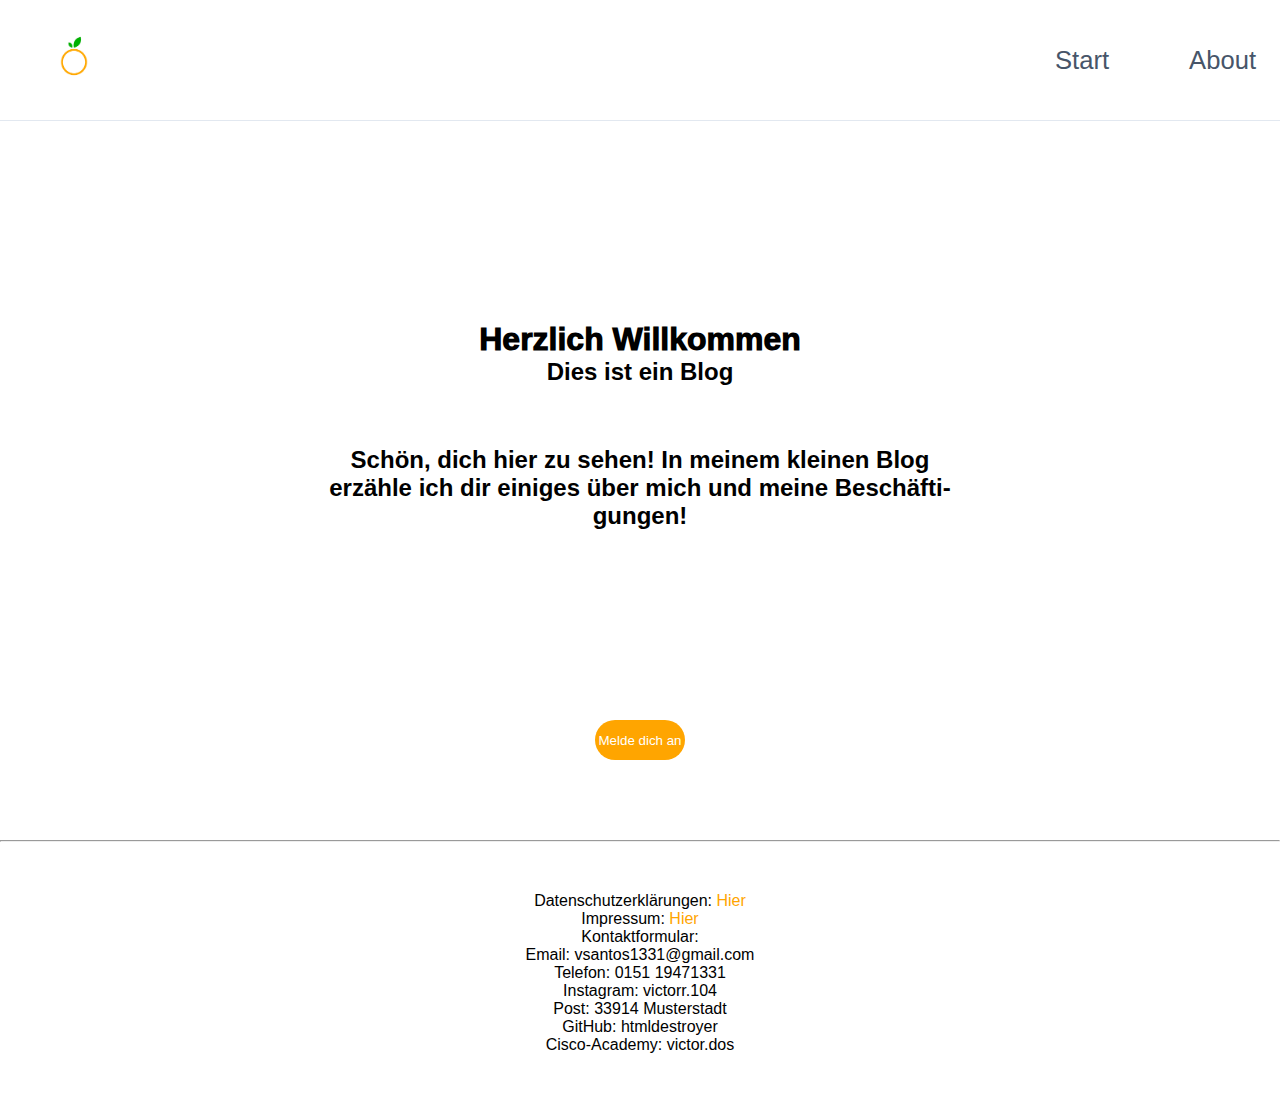
<file: index.html>
<!DOCTYPE html>
<html lang="en">
<head>
    <meta charset="UTF-8">
    <meta http-equiv="X-UA-Compatible" content="IE=edge">
    <meta name="viewport" content="width=device-width, initial-scale=1.0">
    <title>Start</title>
    <link rel="stylesheet" href="style.css">
</head>
<body>
    <header class="header">
        <nav class="navbar">
            <a href="index.html" class="nav-logo"><img src="images.png"></a>
            <ul class="nav-menu">
                <li class="nav-item">
                    <a href="index.html" class="nav-link">Start</a>
                </li>
                <li class="nav-item">
                    <a href="about.html" class="nav-link">About</a>
                </li>
            </ul>
            <div class="hamburger">
                <span class="bar"></span>
                <span class="bar"></span>
                <span class="bar"></span>
            </div>
        </nav>
        <script>
            const hamburger = document.querySelector(".hamburger");
            const navMenu = document.querySelector(".nav-menu");

            hamburger.addEventListener("click", mobileMenu);

            function mobileMenu() {
                hamburger.classList.toggle("active");
                navMenu.classList.toggle("active");
            }

            const navLink = document.querySelectorAll(".nav-link");

            navLink.forEach(n => n.addEventListener("click", closeMenu));

            function closeMenu() {
                hamburger.classList.remove("active");
                navMenu.classList.remove("active");
            }
        </script>
</header>

    <div class="inhalt">
        <h1>Herzlich Willkommen</h1>
        <h2>Dies ist ein Blog</h2>
    </div>

    <div class="inhalt-2">
        <h2>Schön, dich hier zu sehen! In meinem kleinen Blog<br>
            erzähle ich dir einiges über mich und meine
            Beschäfti-<br>
            gungen!<br></h2>
            <a href="login-page.html" id="druecken"><button>Melde dich an</button></a>
        <hr>
    </div>

    <div class="linie">
        <hr>
    </div>

    <div class="footer">
        <p>Datenschutzerklärungen: <a href="https://dsgvo-gesetz.de/">Hier</a><br>
            Impressum: <a href="https://www.e-recht24.de/artikel/datenschutz/209.html#:~:text=Ein%20Impressum%20dient%20als%20Anbieterkennzeichnung,Anspr%C3%BCche%20gegen%20diesen%20gerichtlich%20durchzusetzen.">Hier</a><br>
           Kontaktformular:<br>
           Email: vsantos1331@gmail.com<br>
           Telefon: 0151 19471331<br>
           Instagram: victorr.104<br>
           Post: 33914 Musterstadt<br>
           GitHub: htmldestroyer<br>
           Cisco-Academy: victor.dos<br></p>
    </div>
</body>
</html>
</file>
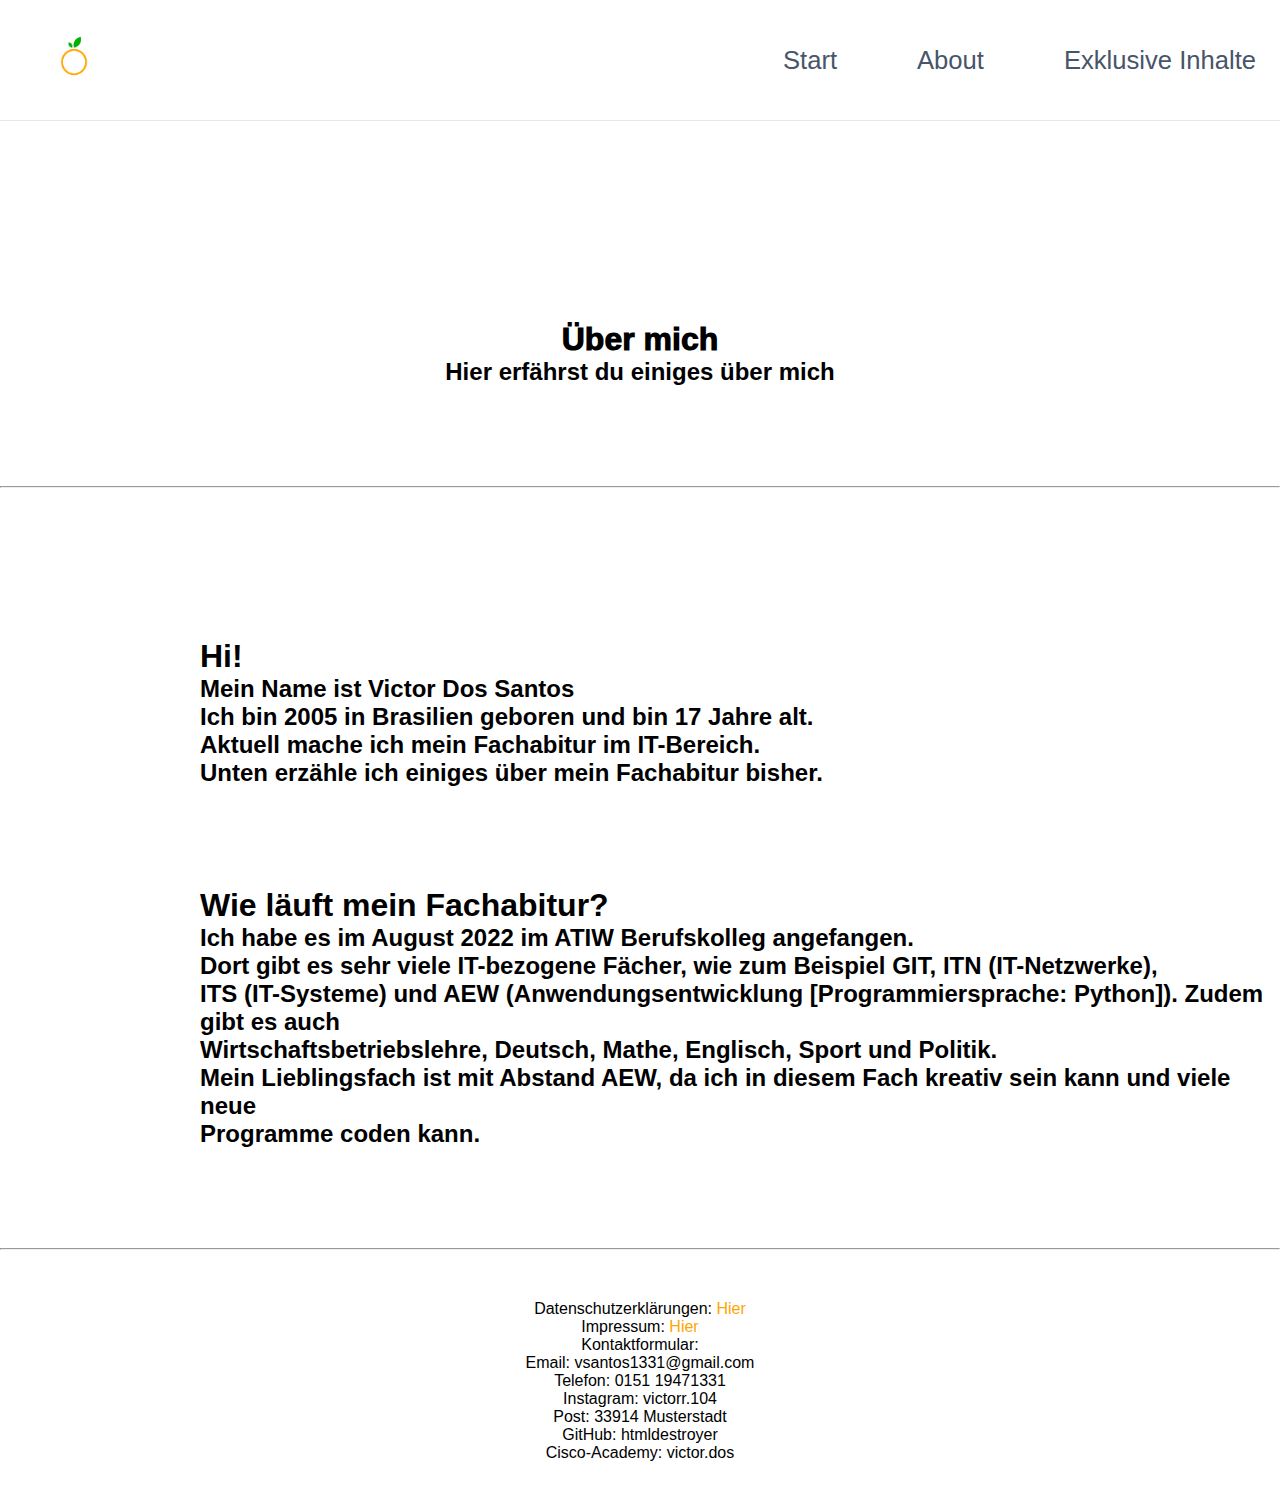
<file: about-angemeldet.html>
<!DOCTYPE html>
<html lang="en">
<head>
    <meta charset="UTF-8">
    <meta http-equiv="X-UA-Compatible" content="IE=edge">
    <meta name="viewport" content="width=device-width, initial-scale=1.0">
    <title>Über mich</title>
    <link rel="stylesheet" href="style.css">
</head>
<body>
    <header class="header">

        <nav class="navbar">
            <a href="angemeldet.html" class="nav-logo"><img src="images.png"></a>
            
            <ul class="nav-menu">
                <li class="nav-item">
                    <a href="angemeldet.html" class="nav-link">Start</a>
                </li>
                <li class="nav-item">
                    <a href="about-angemeldet.html" class="nav-link">About</a>
                </li>
                <li class="nav-item">
                    <a href="inhalte.html" class="nav-link">Exklusive Inhalte</a>
                </li>
            </ul>

            <div class="hamburger">
                <span class="bar"></span>
                <span class="bar"></span>
                <span class="bar"></span>
            </div>

        </nav>

        <script>
            const hamburger = document.querySelector(".hamburger");
            const navMenu = document.querySelector(".nav-menu");

            hamburger.addEventListener("click", mobileMenu);

            function mobileMenu() {
                hamburger.classList.toggle("active");
                navMenu.classList.toggle("active");
            }

            const navLink = document.querySelectorAll(".nav-link");

            navLink.forEach(n => n.addEventListener("click", closeMenu));

            function closeMenu() {
                hamburger.classList.remove("active");
                navMenu.classList.remove("active");
            }
        </script>

</header>

    <div class="content">
        <h1>Über mich</h1>
        <h2>Hier erfährst du einiges über mich</h2>
        <hr>
    </div>

    <div class="content-2">
        <h1>Hi!</h1>
        <h2>Mein Name ist Victor Dos Santos<br>
            Ich bin 2005 in Brasilien geboren und bin 17 Jahre alt.<br>
            Aktuell mache ich mein Fachabitur im IT-Bereich.<br>
            Unten erzähle ich einiges über mein Fachabitur bisher.</h2>
    </div>

    <div class="content-3">
        <h1 id="hallo">Wie läuft mein Fachabitur?</h1>
        <h2>
            Ich habe es im August 2022 im ATIW Berufskolleg angefangen.<br>
            Dort gibt es sehr viele IT-bezogene Fächer, wie zum Beispiel GIT, ITN (IT-Netzwerke), <br>
            ITS (IT-Systeme) und AEW (Anwendungsentwicklung [Programmiersprache: Python]). Zudem gibt es auch<br>
            Wirtschaftsbetriebslehre, Deutsch, Mathe, Englisch, Sport und Politik.<br>
            Mein Lieblingsfach ist mit Abstand AEW, da ich in diesem Fach kreativ sein kann und viele neue<br>
            Programme coden kann.<br>
        </h2>
    </div>

    <div class="linie">
        <hr>
    </div>

    <div class="footer">
        <p>Datenschutzerklärungen: <a href="https://dsgvo-gesetz.de/">Hier</a><br>
            Impressum: <a href="https://www.e-recht24.de/artikel/datenschutz/209.html#:~:text=Ein%20Impressum%20dient%20als%20Anbieterkennzeichnung,Anspr%C3%BCche%20gegen%20diesen%20gerichtlich%20durchzusetzen.">Hier</a><br>
           Kontaktformular:<br>
           Email: vsantos1331@gmail.com<br>
           Telefon: 0151 19471331<br>
           Instagram: victorr.104<br>
           Post: 33914 Musterstadt<br>
           GitHub: htmldestroyer<br>
           Cisco-Academy: victor.dos<br></p>
    </div>

</body>
</html>
</file>
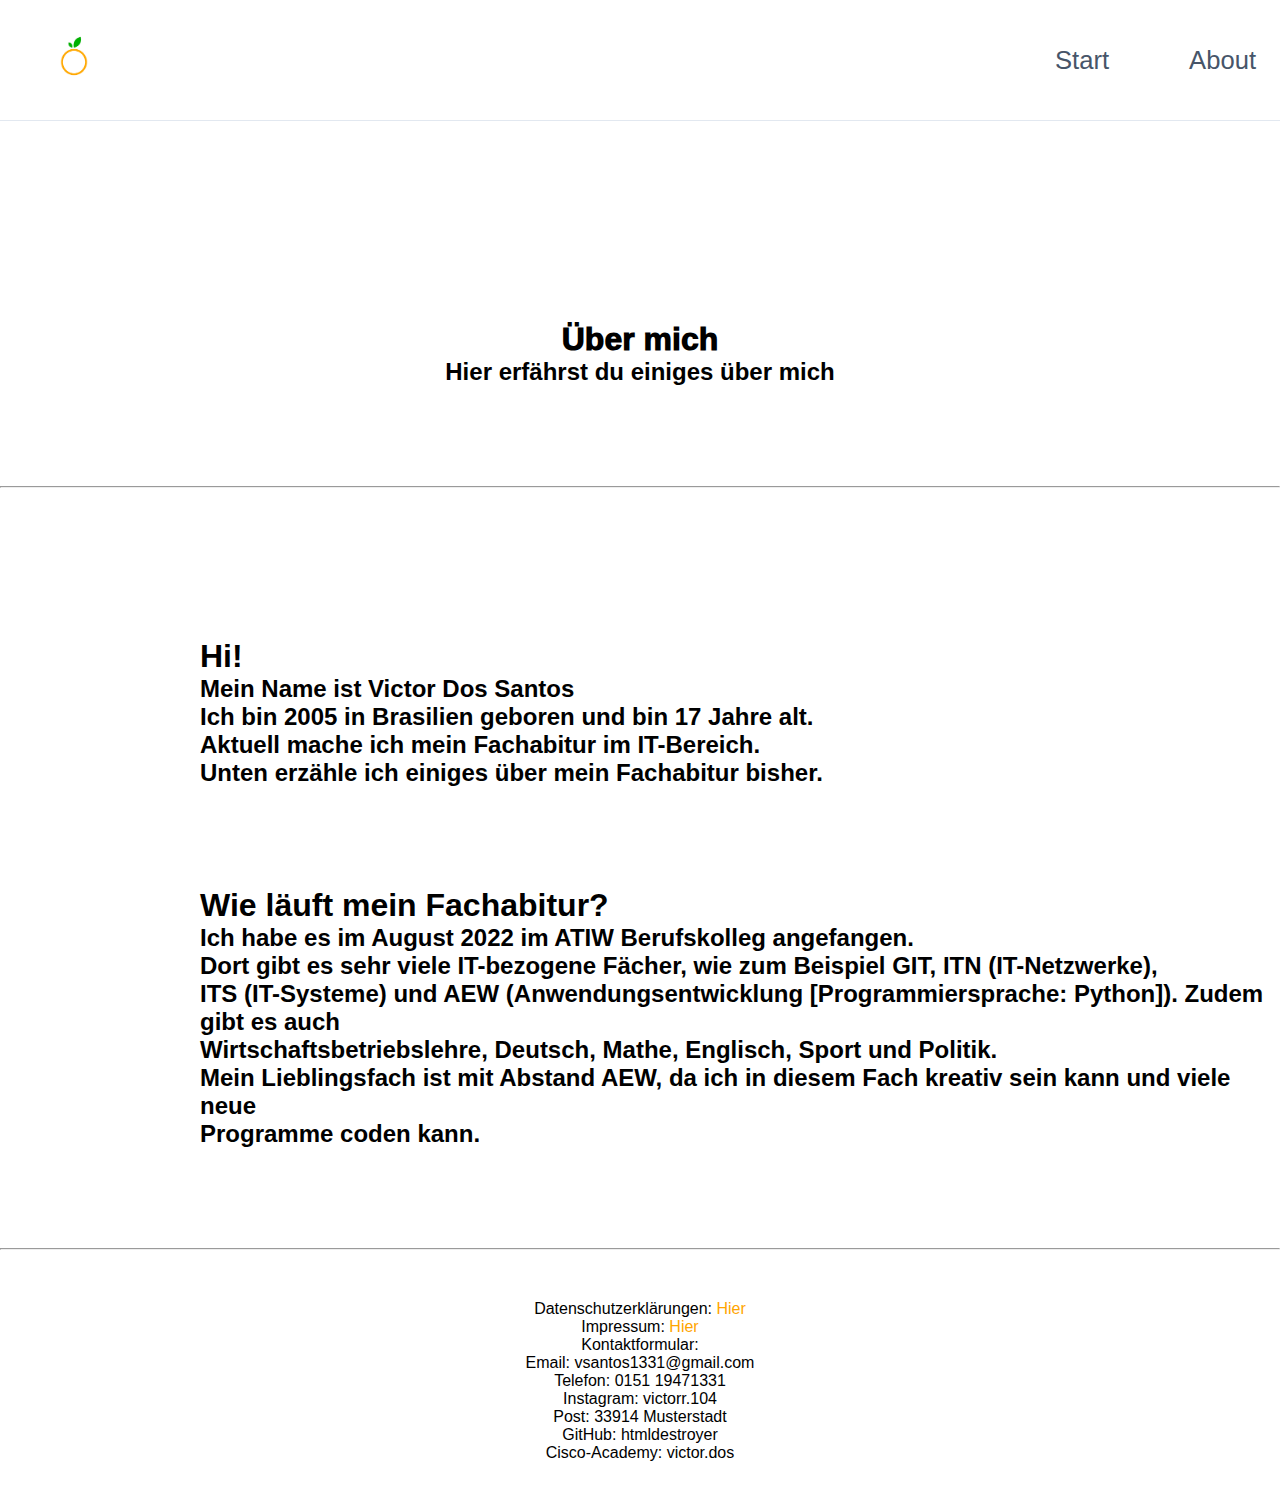
<file: about.html>
<!DOCTYPE html>
<html lang="en">
<head>
    <meta charset="UTF-8">
    <meta http-equiv="X-UA-Compatible" content="IE=edge">
    <meta name="viewport" content="width=device-width, initial-scale=1.0">
    <title>Über mich</title>
    <link rel="stylesheet" href="style.css">
</head>
<body>
    <header class="header">
        <nav class="navbar">
            <a href="index.html" class="nav-logo"><img src="images.png"></a>
            <ul class="nav-menu">
                <li class="nav-item">
                    <a href="index.html" class="nav-link">Start</a>
                </li>
                <li class="nav-item">
                    <a href="about.html" class="nav-link">About</a>
                </li>
            </ul>
            <div class="hamburger">
                <span class="bar"></span>
                <span class="bar"></span>
                <span class="bar"></span>
            </div>
        </nav>
        <script>
            const hamburger = document.querySelector(".hamburger");
            const navMenu = document.querySelector(".nav-menu");

            hamburger.addEventListener("click", mobileMenu);

            function mobileMenu() {
                hamburger.classList.toggle("active");
                navMenu.classList.toggle("active");
            }

            const navLink = document.querySelectorAll(".nav-link");

            navLink.forEach(n => n.addEventListener("click", closeMenu));

            function closeMenu() {
                hamburger.classList.remove("active");
                navMenu.classList.remove("active");
            }
        </script>
</header>
    <div class="content">
        <h1>Über mich</h1>
        <h2>Hier erfährst du einiges über mich</h2>
        <hr>
    </div>

    <div class="content-2">
        <h1>Hi!</h1>
        <h2>Mein Name ist Victor Dos Santos<br>
            Ich bin 2005 in Brasilien geboren und bin 17 Jahre alt.<br>
            Aktuell mache ich mein Fachabitur im IT-Bereich.<br>
            Unten erzähle ich einiges über mein Fachabitur bisher.</h2>
    </div>

    <div class="content-3">
        <h1 id="hallo">Wie läuft mein Fachabitur?</h1>
        <h2>
            Ich habe es im August 2022 im ATIW Berufskolleg angefangen.<br>
            Dort gibt es sehr viele IT-bezogene Fächer, wie zum Beispiel GIT, ITN (IT-Netzwerke), <br>
            ITS (IT-Systeme) und AEW (Anwendungsentwicklung [Programmiersprache: Python]). Zudem gibt es auch<br>
            Wirtschaftsbetriebslehre, Deutsch, Mathe, Englisch, Sport und Politik.<br>
            Mein Lieblingsfach ist mit Abstand AEW, da ich in diesem Fach kreativ sein kann und viele neue<br>
            Programme coden kann.<br>
        </h2>
    </div>

    <div class="linie">
        <hr>
    </div>

    <div class="footer">
        <p>Datenschutzerklärungen: <a href="https://dsgvo-gesetz.de/">Hier</a><br>
            Impressum: <a href="https://www.e-recht24.de/artikel/datenschutz/209.html#:~:text=Ein%20Impressum%20dient%20als%20Anbieterkennzeichnung,Anspr%C3%BCche%20gegen%20diesen%20gerichtlich%20durchzusetzen.">Hier</a><br>
           Kontaktformular:<br>
           Email: vsantos1331@gmail.com<br>
           Telefon: 0151 19471331<br>
           Instagram: victorr.104<br>
           Post: 33914 Musterstadt<br>
           GitHub: htmldestroyer<br>
           Cisco-Academy: victor.dos<br></p>
    </div>

    <script>
        window.alert('Nochmal ein kleiner Test :) Drück OK, um fortfahren zu können');
    </script>

</body>
</html>
</file>
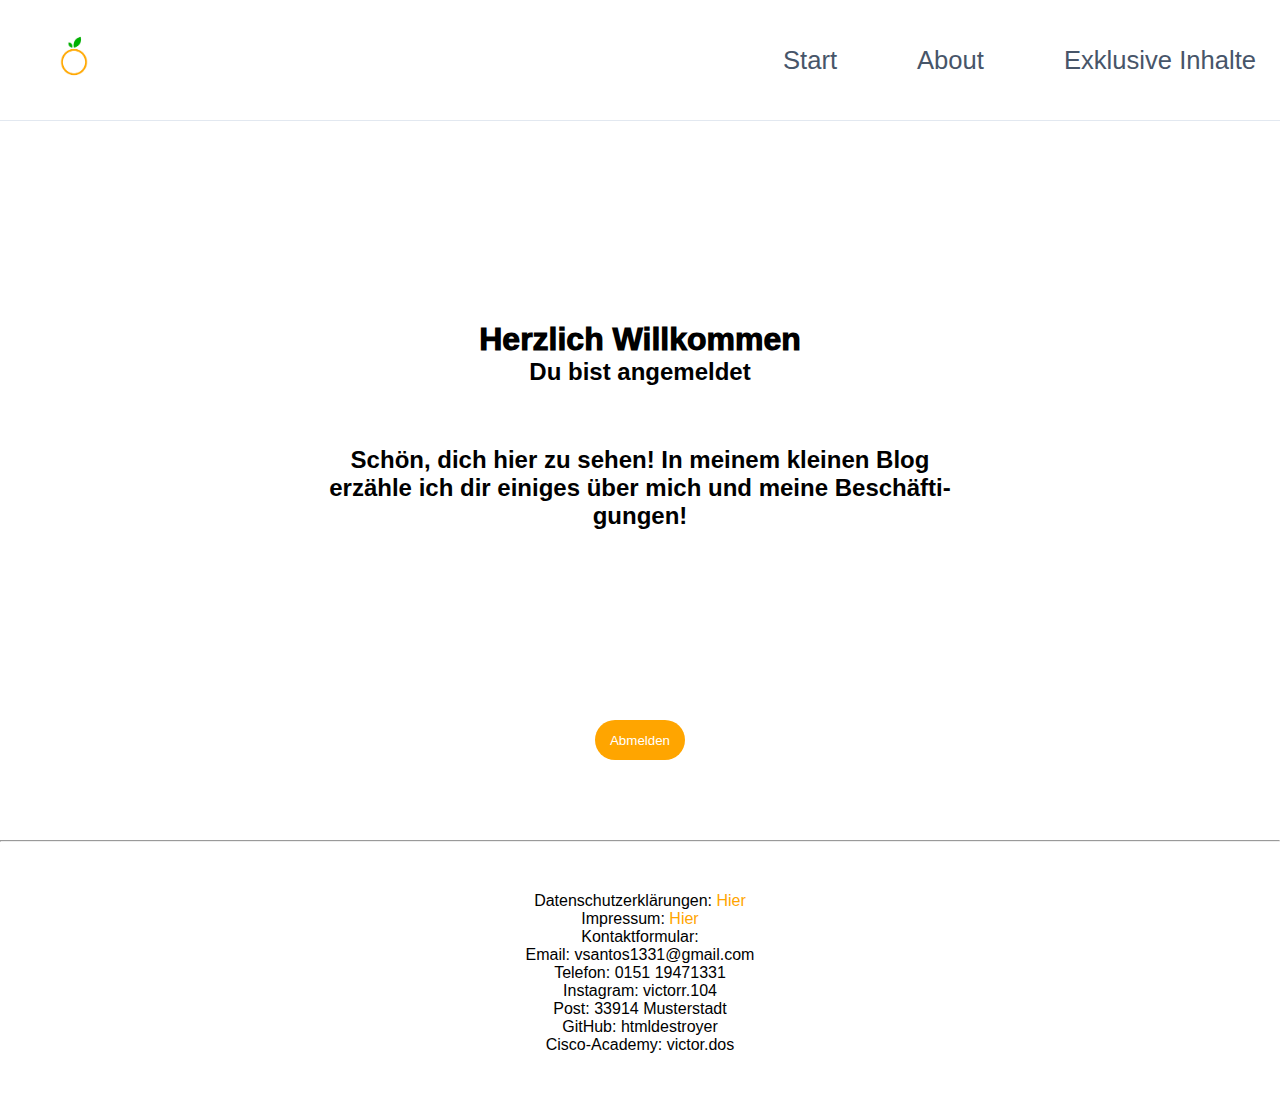
<file: angemeldet.html>
<!DOCTYPE html>
<html lang="en">
<head>
    <meta charset="UTF-8">
    <meta http-equiv="X-UA-Compatible" content="IE=edge">
    <meta name="viewport" content="width=device-width, initial-scale=1.0">
    <title>Start</title>
    <link rel="stylesheet" href="style.css">
</head>
<body>
    <header class="header">
        <nav class="navbar">
            <a href="angemeldet.html" class="nav-logo"><img src="images.png"></a>
            <ul class="nav-menu">
                <li class="nav-item">
                    <a href="angemeldet.html" class="nav-link">Start</a>
                </li>
                <li class="nav-item">
                    <a href="about-angemeldet.html" class="nav-link">About</a>
                </li>
                <li class="nav-item">
                    <a href="inhalte.html" class="nav-link">Exklusive Inhalte</a>
                </li>
            </ul>
            <div class="hamburger">
                <span class="bar"></span>
                <span class="bar"></span>
                <span class="bar"></span>
            </div>
        </nav>
        <script>
            const hamburger = document.querySelector(".hamburger");
            const navMenu = document.querySelector(".nav-menu");

            hamburger.addEventListener("click", mobileMenu);

            function mobileMenu() {
                hamburger.classList.toggle("active");
                navMenu.classList.toggle("active");
            }

            const navLink = document.querySelectorAll(".nav-link");

            navLink.forEach(n => n.addEventListener("click", closeMenu));

            function closeMenu() {
                hamburger.classList.remove("active");
                navMenu.classList.remove("active");
            }
        </script>
</header>

    <div class="inhalt">
        <h1>Herzlich Willkommen</h1>
        <h2>Du bist angemeldet</h2>
    </div>

    <div class="inhalt-2">
        <h2>Schön, dich hier zu sehen! In meinem kleinen Blog<br>
            erzähle ich dir einiges über mich und meine
            Beschäfti-<br>
            gungen!</h2>
            <a href="index.html"><button>Abmelden</button></a>
        <hr>
    </div>

    <div class="linie">
        <hr>
    </div>

    <div class="footer">
        <p>Datenschutzerklärungen: <a href="https://dsgvo-gesetz.de/">Hier</a><br>
            Impressum: <a href="https://www.e-recht24.de/artikel/datenschutz/209.html#:~:text=Ein%20Impressum%20dient%20als%20Anbieterkennzeichnung,Anspr%C3%BCche%20gegen%20diesen%20gerichtlich%20durchzusetzen.">Hier</a><br>
           Kontaktformular:<br>
           Email: vsantos1331@gmail.com<br>
           Telefon: 0151 19471331<br>
           Instagram: victorr.104<br>
           Post: 33914 Musterstadt<br>
           GitHub: htmldestroyer<br>
           Cisco-Academy: victor.dos<br></p>
    </div>

</body>
</html>
</file>
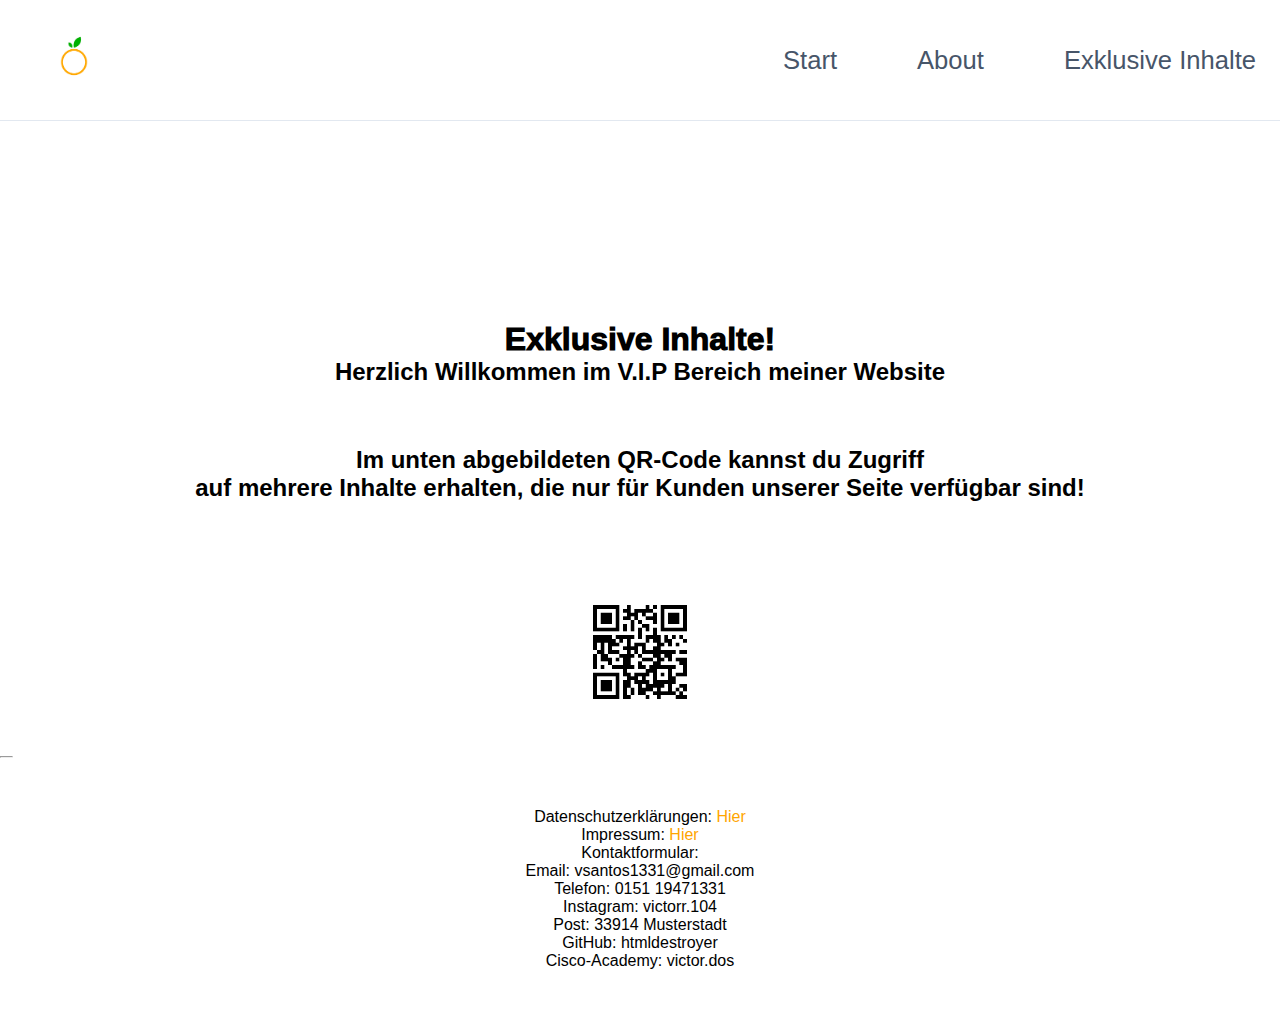
<file: inhalte.html>
<!DOCTYPE html>
<html lang="en">
<head>
    <meta charset="UTF-8">
    <meta http-equiv="X-UA-Compatible" content="IE=edge">
    <meta name="viewport" content="width=device-width, initial-scale=1.0">
    <title>Exklusive Inhalte</title>
    <link rel="stylesheet" href="style.css">
</head>
<body>
    <header class="header">
        <nav class="navbar">
            <a href="angemeldet.html" class="nav-logo"><img src="images.png"></a>
            <ul class="nav-menu">
                <li class="nav-item">
                    <a href="angemeldet.html" class="nav-link">Start</a>
                </li>
                <li class="nav-item">
                    <a href="about-angemeldet.html" class="nav-link">About</a>
                </li>
                <li class="nav-item">
                    <a href="inhalte.html" class="nav-link">Exklusive Inhalte</a>
                </li>
            </ul>
            <div class="hamburger">
                <span class="bar"></span>
                <span class="bar"></span>
                <span class="bar"></span>
            </div>
        </nav>
        <script>
            const hamburger = document.querySelector(".hamburger");
            const navMenu = document.querySelector(".nav-menu");

            hamburger.addEventListener("click", mobileMenu);

            function mobileMenu() {
                hamburger.classList.toggle("active");
                navMenu.classList.toggle("active");
            }

            const navLink = document.querySelectorAll(".nav-link");

            navLink.forEach(n => n.addEventListener("click", closeMenu));

            function closeMenu() {
                hamburger.classList.remove("active");
                navMenu.classList.remove("active");
            }
        </script>
</header>

    <div class="inhalt">
        <h1>Exklusive Inhalte!</h1>
        <h2>Herzlich Willkommen im V.I.P Bereich meiner Website</h2>
    </div>

    <div class="inhalt-2">
        <h2>Im unten abgebildeten QR-Code kannst du Zugriff<br>
            auf mehrere Inhalte erhalten, die nur für Kunden unserer Seite
            verfügbar sind!<br></h2>
            <img src="Oumify_1676453654.png">
    </div>

    <div class="linie-1">
        <hr>
    </div>

    <div class="footer">
        <p>Datenschutzerklärungen: <a href="https://dsgvo-gesetz.de/">Hier</a><br>
           Impressum: <a href="https://www.e-recht24.de/artikel/datenschutz/209.html#:~:text=Ein%20Impressum%20dient%20als%20Anbieterkennzeichnung,Anspr%C3%BCche%20gegen%20diesen%20gerichtlich%20durchzusetzen.">Hier</a><br>
           Kontaktformular:<br>
           Email: vsantos1331@gmail.com<br>
           Telefon: 0151 19471331<br>
           Instagram: victorr.104<br>
           Post: 33914 Musterstadt<br>
           GitHub: htmldestroyer<br>
           Cisco-Academy: victor.dos<br></p>
    </div>
</body>
</html>
</file>
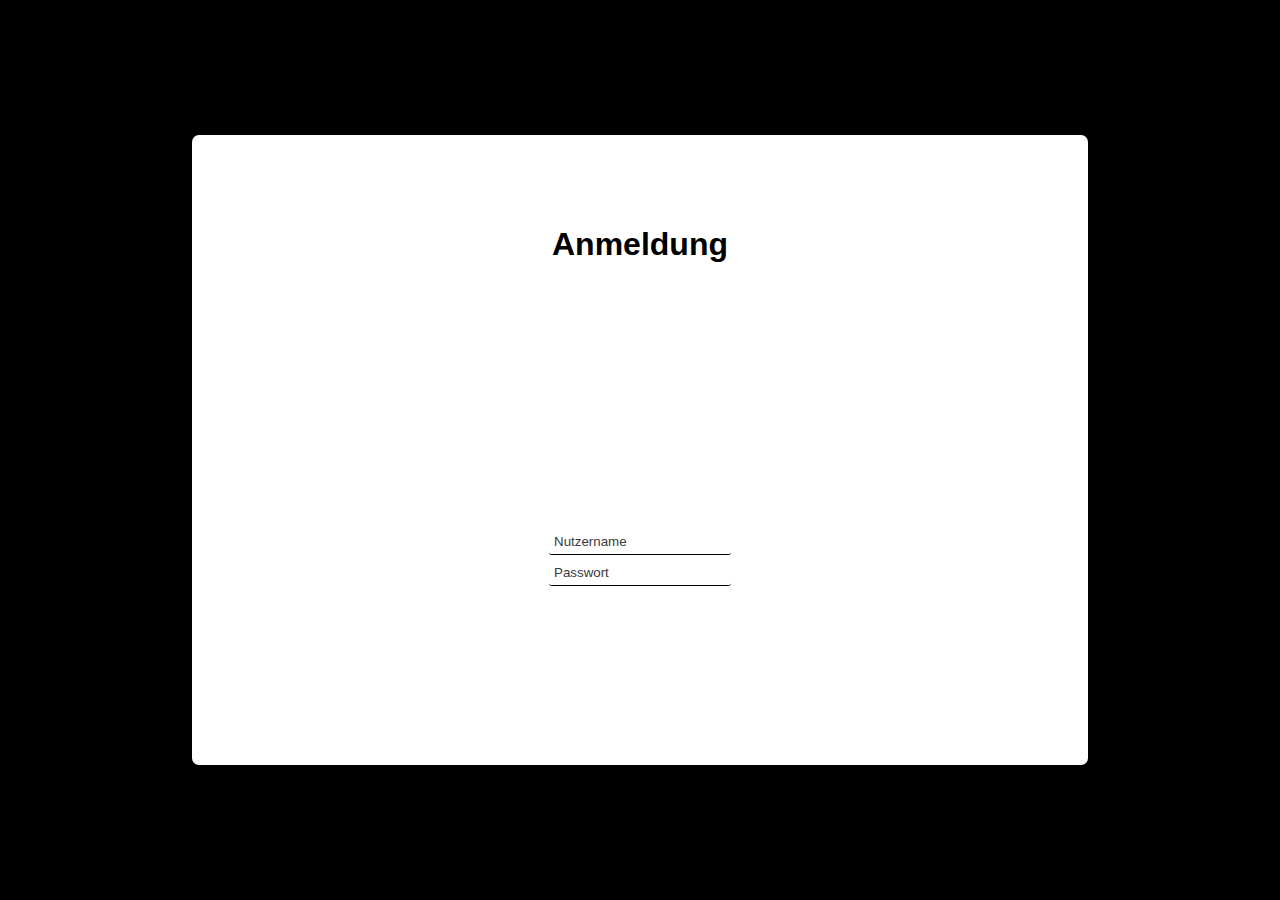
<file: login-page.html>
<!DOCTYPE html>
<html lang="en">

<head>
  <meta charset="UTF-8">
  <meta name="viewport" content="width=device-width, initial-scale=1.0">
  <title>Melde dich an</title>
  <link rel="stylesheet" href="login-page.css">
</head>

<body>
  <main id="main-holder">
    <h1 id="login-header">Anmeldung</h1>
    
    <div id="login-error-msg-holder">
      <p id="login-error-msg">Ungültiger Nutzername<span id="error-msg-second-line">und/oder Passwort</span></p>
    </div>
    
    <form id="login-form">
      <input type="text" name="username" id="username-field" class="login-form-field" placeholder="Nutzername">
      <input type="password" name="password" id="password-field" class="login-form-field" placeholder="Passwort">
      <input type="submit" value="Login" id="login-form-submit">
    </form>
  
  </main>
  <script>
    const loginForm = document.getElementById("login-form");
    const loginButton = document.getElementById("login-form-submit");
    const loginErrorMsg = document.getElementById("login-error-msg");

    loginButton.addEventListener("click", (e) => {
    e.preventDefault();
    const username = loginForm.username.value;
    const password = loginForm.password.value;

    if (username === "VikiHTML" && password === "sadp2021") {
        alert("Du bist angemeldet ;)");
        location=("angemeldet.html");
    }
    
    else {
        loginErrorMsg.style.opacity = 1;
        alert("Versuche es bitte noch einmal")
    }
    })
  </script>
</body>
</html>
</file>
<file: style.css>
/*STARTSEITE + NAV-BAR*/

* {
    margin: 0;
    padding: 0;
    box-sizing: border-box;
    font-family: 'Trebuchet MS', 'Lucida Sans Unicode', 'Lucida Grande', 'Lucida Sans', Arial, sans-serif;
}

li {
    list-style: none;
}

a {
    text-decoration: none;
}

.header{
    border-bottom: 1px solid #E2E8F0;
}

.navbar {
    display: flex;
    justify-content: space-between;
    align-items: center;
    padding: 1rem 1.5rem;
}

.navbar img {
    width: 100px;
    height: 80px;
}

.hamburger {
    display: none;
}

.bar {
    display: block;
    width: 25px;
    height: 3px;
    margin: 5px auto;
    -webkit-transition: all 0.3s ease-in-out;
    transition: all 0.3s ease-in-out;
    background-color: orange;
}

.nav-menu {
    display: flex;
    justify-content: space-between;
    align-items: center;
}

.nav-item {
    margin-left: 5rem;
}

.nav-link{
    font-size: 1.6rem;
    font-weight: 400;
    color: #475569;
}

.nav-link:hover{
    color: grey;
}

.nav-logo {
    font-size: 2.1rem;
    font-weight: 500;
    color: orange;
}

@media only screen and (max-width: 768px) {
    .nav-menu {
        position: fixed;
        right: -100%; /*NOTE*/
        top: 5rem;
        flex-direction: column;
        background-color: #fff;
        width: 100%;
        border-radius: 10px;
        text-align: center;
        transition: 0.3s;
        box-shadow:
            0 10px 27px rgba(0, 0, 0, 0.05);
    }

    .nav-menu.active {
        right: 0;
    }

    .nav-item {
        margin: 2.5rem 0;
    }

    .hamburger {
        display: block;
        cursor: pointer;
    }

    .hamburger.active .bar:nth-child(2) {
        opacity: 0;
    }

    .hamburger.active .bar:nth-child(1) {
        transform: translateY(8px) rotate(45deg);
    }

    .hamburger.active .bar:nth-child(3) {
        transform: translateY(-8px) rotate(-45deg);
    }

}

/*INHALT DER STARTSEITE*/

.inhalt {
    text-align: center;
}


.inhalt h1 {
    text-align: center;
    margin-top: 200px;
    font-weight: 1000;
}

.inhalt h2 {
    text-align: center;
    margin-bottom: 60px;
}

.inhalt-2 h2 {
    text-align: center;
}

.inhalt-2 hr {
    margin-left: 100px;
    width: 1500px;
    margin-top: 100px;
    margin-bottom: 150px;
    display: none;
}

.inhalt-2 {
    text-align: center;
}

.inhalt-2 h2 a {
    text-decoration: none;
    color: orange;
}

.inhalt-2 h2 a:hover {
    color: grey;
}

@media screen and (max-width: 1100px) {
    .inhalt-2 {
        margin-left: 0px;
        text-align: center;
    }
}

.inhalt-2 h2 {
    margin-bottom: 100px;
}

.inhalt-2 button {
    background: orange;
    color: white;
    border: none;
    border-radius: 20px;
    height: 40px;
    width: 90px;
    margin-bottom: 30px;
    margin-top: 90px;
}


.inhalt-2 button:hover {
    background: grey;
    color: white;
}

.inhalt-2 img {
    width: 100px;
    height: 100px;
}

.linie-1 hr {
    width: 1%;
    margin-bottom: 50px;
    margin-top: 50px;
}

.linie hr {
    width: 100%;
    margin-bottom: 50px;
    margin-top: 50px;
}

/*FOOTER*/

.footer p {
    text-align: center;
    margin-bottom: 50px;
}

.footer p a {
    text-decoration: none;
    color: orange;
}

.footer p a:hover {
    color: grey;
}

/*ÜBER-MICH*/

.content {
    text-align: center;
}


.content h1 {
    margin-top: 200px;
    font-weight: 1000;
}

.content h2 {
    margin-bottom: 60px;
}

.content hr {
    width: 100%;
    margin-top: 100px;
    margin-bottom: 150px;

}

.content-2 {
    margin-left: 200px;
}

@media screen and (max-width: 1100px) {
    .content-2 {
        margin-left: 0px;
        text-align: center;    
    }
}

@media screen and (max-width: 1100px) {
    .content-3 {
        margin-left: 0px !important;
        text-align: center;
    }
}

.content-2 h2 {
    margin-bottom: 100px;
}

.content-3 {
    margin-left: 200px;
}

.content-3 h2 {
    margin-bottom: 100px;
}
</file>
<file: login-page.css>
html {
    height: 100%;
}
  
body {
    height: 100%;
    margin: 0;
    font-family: 'Trebuchet MS', 'Lucida Sans Unicode', 'Lucida Grande', 'Lucida Sans', Arial, sans-serif;
    display: grid;
    justify-items: center;
    align-items: center;
    background-color: black;
  }
  
#main-holder {
    width: 70%;
    height: 70%;
    display: grid;
    justify-items: center;
    align-items: center;
    background-color: white;
    border-radius: 7px;
    box-shadow: 0px 0px 5px 2px black;
}
  
#login-error-msg-holder {
    width: 100%;
    height: 100%;
    display: grid;
    justify-items: center;
    align-items: center;
}
  
#login-error-msg {
    width: 23%;
    text-align: center;
    margin: 0;
    padding: 5px;
    font-size: 12px;
    font-weight: bold;
    color: #8a0000;
    border: 1px solid #8a0000;
    background-color: #e58f8f;
    opacity: 0;
}
  
#error-msg-second-line {
    display: block;
}
  
#login-form {
    align-self: flex-start;
    display: grid;
    justify-items: center;
    align-items: center;
}
  
.login-form-field::placeholder {
    color: #3a3a3a;
}
  
.login-form-field {
    border: none;
    border-bottom: 1px solid black;
    margin-bottom: 10px;
    border-radius: 3px;
    outline: none;
    padding: 0px 0px 5px 5px;
}
  
#login-form-submit {
    width: 100%;
    padding: 7px;
    border: none;
    border-radius: 5px;
    color: white;
    font-weight: bold;
    background-color: white;
    cursor: pointer;
    outline: none;
}
</file>
